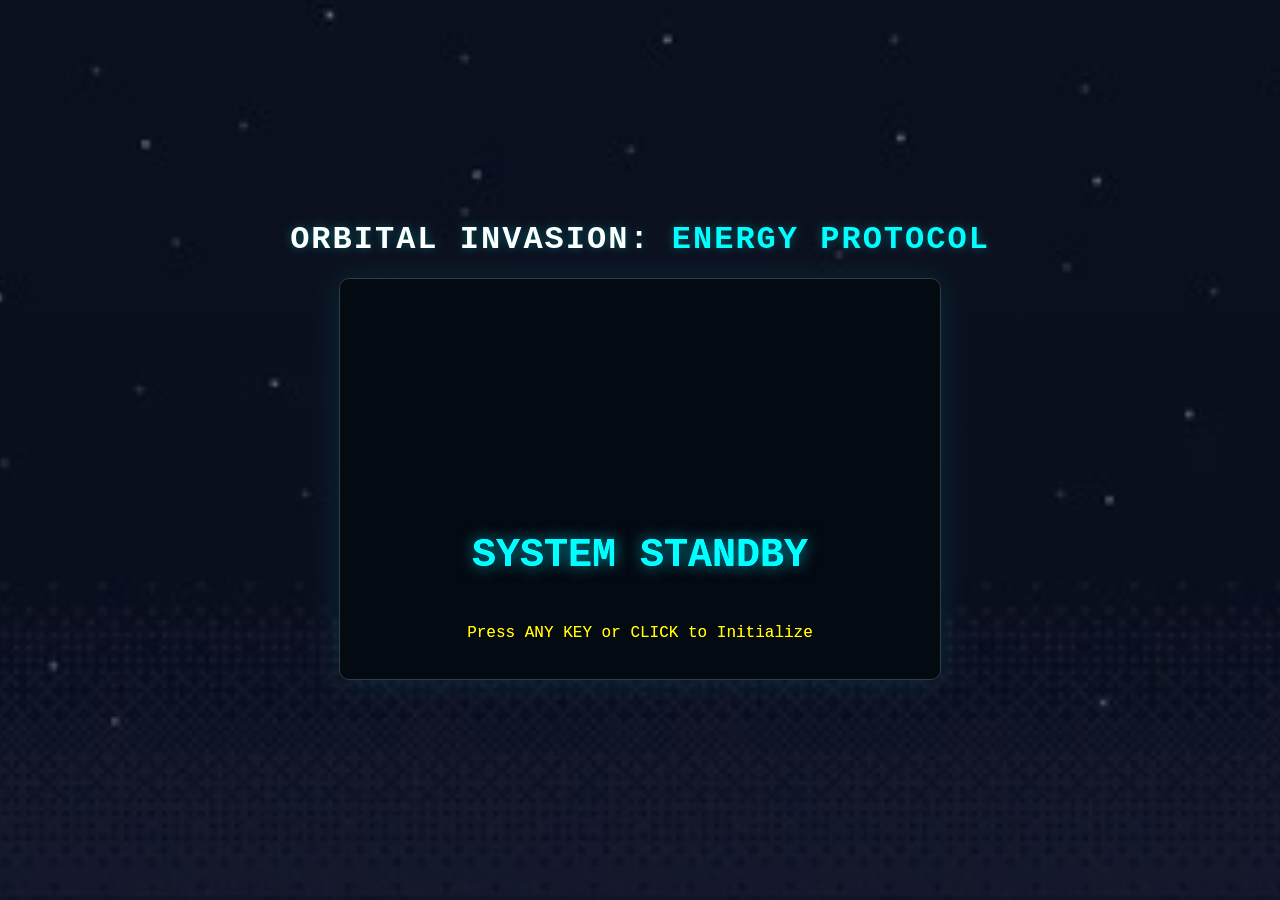
<file: index.html>
<!DOCTYPE html>
<html lang="en">
<head>
    <meta charset="UTF-8">
    <meta name="viewport" content="width=device-width, initial-scale=1.0">
    <title>Orbital Invasion - Menu</title>
    <link rel="stylesheet" href="style.css">
</head>
<body class="menu-body">
    <div class="game-wrapper">
        <div class="header">
            <h1>ORBITAL INVASION: <span>ENERGY PROTOCOL</span></h1>
        </div>
        
        <div class="menu-container">
            <div id="startScreen" class="overlay active">
                <h2>SYSTEM STANDBY</h2>
                <p class="blink">Press ANY KEY or CLICK to Initialize</p>
            </div>

            <div id="mainMenu" class="overlay">
                <h2>MAIN MENU</h2>
                <ul id="menuList">
                    <li class="selected"><a href="casual.html">Casual Mode</a></li>
                    <li><a href="levels.html">Level Based (Campaign)</a></li>
                    <li><a href="multiplayer.html">Versus Mode (2 Players)</a></li>
                    <li id="musicToggleOption">Music: ON</li>
                </ul>
                <p class="instructions">Use ARROWS to select, ENTER to confirm.</p>
            </div>
        </div>
    </div>

    <script>
        const startScreen = document.getElementById('startScreen');
        const mainMenu = document.getElementById('mainMenu');
        const menuItems = document.querySelectorAll('#menuList li:not(.disabled) a');
        
        let menuIndex = 0;
        let currentState = 'START';

        const startMusic = new Audio('assets/start_music.mp3'); 
        startMusic.loop = true;
        
        const menuMusic = new Audio('assets/menu_music.mp3');
        menuMusic.loop = true;

        window.addEventListener('DOMContentLoaded', () => {
            startMusic.play().catch(() => {
                const forcePlay = () => {
                    if (currentState === 'START') startMusic.play();
                    document.removeEventListener('keydown', forcePlay);
                    document.removeEventListener('click', forcePlay);
                };
                document.addEventListener('keydown', forcePlay);
                document.addEventListener('click', forcePlay);
            });
        });

        function transitionToMenu() {
            if (currentState === 'START') {
                currentState = 'MENU';
                startScreen.classList.remove('active');
                mainMenu.classList.add('active');
                startMusic.pause();
                startMusic.currentTime = 0;
                menuMusic.play().catch(err => console.log("Menu audio blocked:", err));
            }
        }

        document.addEventListener('click', () => {
            if (currentState === 'START') transitionToMenu();
        });

        document.addEventListener('keydown', (e) => {
            if (currentState === 'START') {
                transitionToMenu();
                return;
            }

            if (currentState === 'MENU') {
                if (e.key === 'ArrowUp' || e.key === 'w') {
                    menuIndex = (menuIndex > 0) ? menuIndex - 1 : menuItems.length - 1;
                    updateSelection();
                } else if (e.key === 'ArrowDown' || e.key === 's') {
                    menuIndex = (menuIndex < menuItems.length - 1) ? menuIndex + 1 : 0;
                    updateSelection();
                } else if (e.key === 'Enter') {
                    menuMusic.pause();
                    window.location.href = menuItems[menuIndex].href;
                }
            }
        });

        function updateSelection() {
            document.querySelectorAll('#menuList li').forEach(li => li.classList.remove('selected'));
            menuItems[menuIndex].parentElement.classList.add('selected');
        }
    </script>
</body>
</html>
</file>
<file: style.css>
:root {
    --bg-color: #0d1117;
    --panel-bg: #161b22;
    --neon-blue: #00f0ff;
    --neon-yellow: #fce205;
    --neon-red: #ff003c;
    --text-main: #c9d1d9;
}

body {
    margin: 0;
    padding: 0;
    color: var(--text-main);
    font-family: 'Courier New', Courier, monospace; /* Gives a terminal/tech vibe */
    display: flex;
    justify-content: center;
    align-items: center;
    min-height: 100vh;
    background-image: 
        linear-gradient(rgba(5, 10, 25, 0.4), rgba(5, 10, 25, 0.6)),
        url("pixel-art-space-game-level-260nw-2544510599.jpg");

    background-size: cover;
    background-position: center;
    background-repeat: no-repeat;

    filter: brightness(1.2) contrast(1.1);
}

.game-wrapper {
    display: flex;
    flex-direction: column;
    align-items: center;
    gap: 20px;
}

.header h1 {
    font-size: 2rem;
    margin: 0;
    letter-spacing: 2px;
    text-shadow: 0 0 10px rgba(0, 240, 255, 0.3);
}

.header span {
    color: var(--neon-blue);
}

.game-container {
    display: flex;
    gap: 30px;
    background: var(--panel-bg);
    padding: 20px;
    border-radius: 10px;
    border: 1px solid #30363d;
    box-shadow: 0 0 30px rgba(0,0,0,0.8);
}

canvas {
    background-color: #000;
    border: 2px solid var(--neon-blue);
    border-radius: 5px;
    box-shadow: 0 0 15px rgba(0, 240, 255, 0.2);
}

.ui-panel {
    display: flex;
    flex-direction: column;
    gap: 20px;
    width: 250px;
}

.stat-box {
    background: var(--bg-color);
    padding: 15px;
    border-radius: 5px;
    border-left: 4px solid var(--neon-blue);
}

.stat-box h3 {
    margin: 0 0 5px 0;
    font-size: 0.9rem;
    color: #8b949e;
}

.stat-box p {
    margin: 0;
    font-size: 1.5rem;
    font-weight: bold;
    color: var(--neon-blue);
}

.status #statusDisplay.overcharge {
    color: var(--neon-yellow);
    animation: pulse 1s infinite;
}

.instructions {
    margin-top: auto;
    font-size: 0.85rem;
    line-height: 1.5;
    color: #8b949e;
}

@keyframes pulse {
    0% { opacity: 1; }
    50% { opacity: 0.5; text-shadow: 0 0 10px var(--neon-yellow); }
    100% { opacity: 1; }
}
/* Add to existing style.css */
.game-container {
    position: relative; /* Crucial for absolute overlays */
}

.overlay {
    position: absolute;
    top: 0; left: 0;
    width: 600px; /* Matches canvas width */
    height: 600px;
    background: rgba(13, 17, 23, 0.95);
    display: none;
    flex-direction: column;
    justify-content: center;
    align-items: center;
    z-index: 10;
    border-radius: 5px;
    text-align: center;
}

.overlay.active {
    display: flex;
}

.overlay h2 {
    color: var(--neon-blue);
    font-size: 2.5rem;
    margin-bottom: 30px;
    text-shadow: 0 0 15px rgba(0, 240, 255, 0.5);
}

.blink {
    animation: blinker 1s linear infinite;
    color: var(--neon-yellow);
}

@keyframes blinker {
    50% { opacity: 0; }
}

ul#menuList {
    list-style: none;
    padding: 0;
    font-size: 1.5rem;
}

ul#menuList li {
    margin: 15px 0;
    color: #8b949e;
    transition: all 0.2s;
}

ul#menuList li.selected {
    color: var(--neon-yellow);
    text-shadow: 0 0 10px var(--neon-yellow);
    transform: scale(1.1);
}

ul#menuList li.selected::before {
    content: "> ";
}

ul#menuList li.disabled {
    opacity: 0.3;
}

/* Update these sections in your existing style.css */

.menu-body {
    background-image: 
        linear-gradient(rgba(5, 10, 25, 0.4), rgba(5, 10, 25, 0.6)),
        url("pixel-art-space-game-level-260nw-2544510599.jpg");

    background-size: cover;
    background-position: center;
    background-repeat: no-repeat;

    filter: brightness(1.2) contrast(1.1);
}

.menu-container {
    width: 600px;
    height: 400px;
    position: relative;
    background: var(--panel-bg);
    border: 1px solid #30363d;
    border-radius: 10px;
    box-shadow: 0 0 30px rgba(0, 240, 255, 0.1);
    overflow: hidden;
}

ul#menuList li a {
    color: inherit;
    text-decoration: none;
    display: inline-block;
    width: 100%;
}

.overlay {
    position: absolute;
    top: 0; left: 0; right: 0; bottom: 0;
    background: rgba(13, 17, 23, 0.95);
    display: none; /* Hidden by default */
    flex-direction: column;
    justify-content: center;
    align-items: center;
    z-index: 10;
    text-align: center;
}
/* Ensure active overlays show up */
.overlay.active {
    display: flex; 
}
</file>
